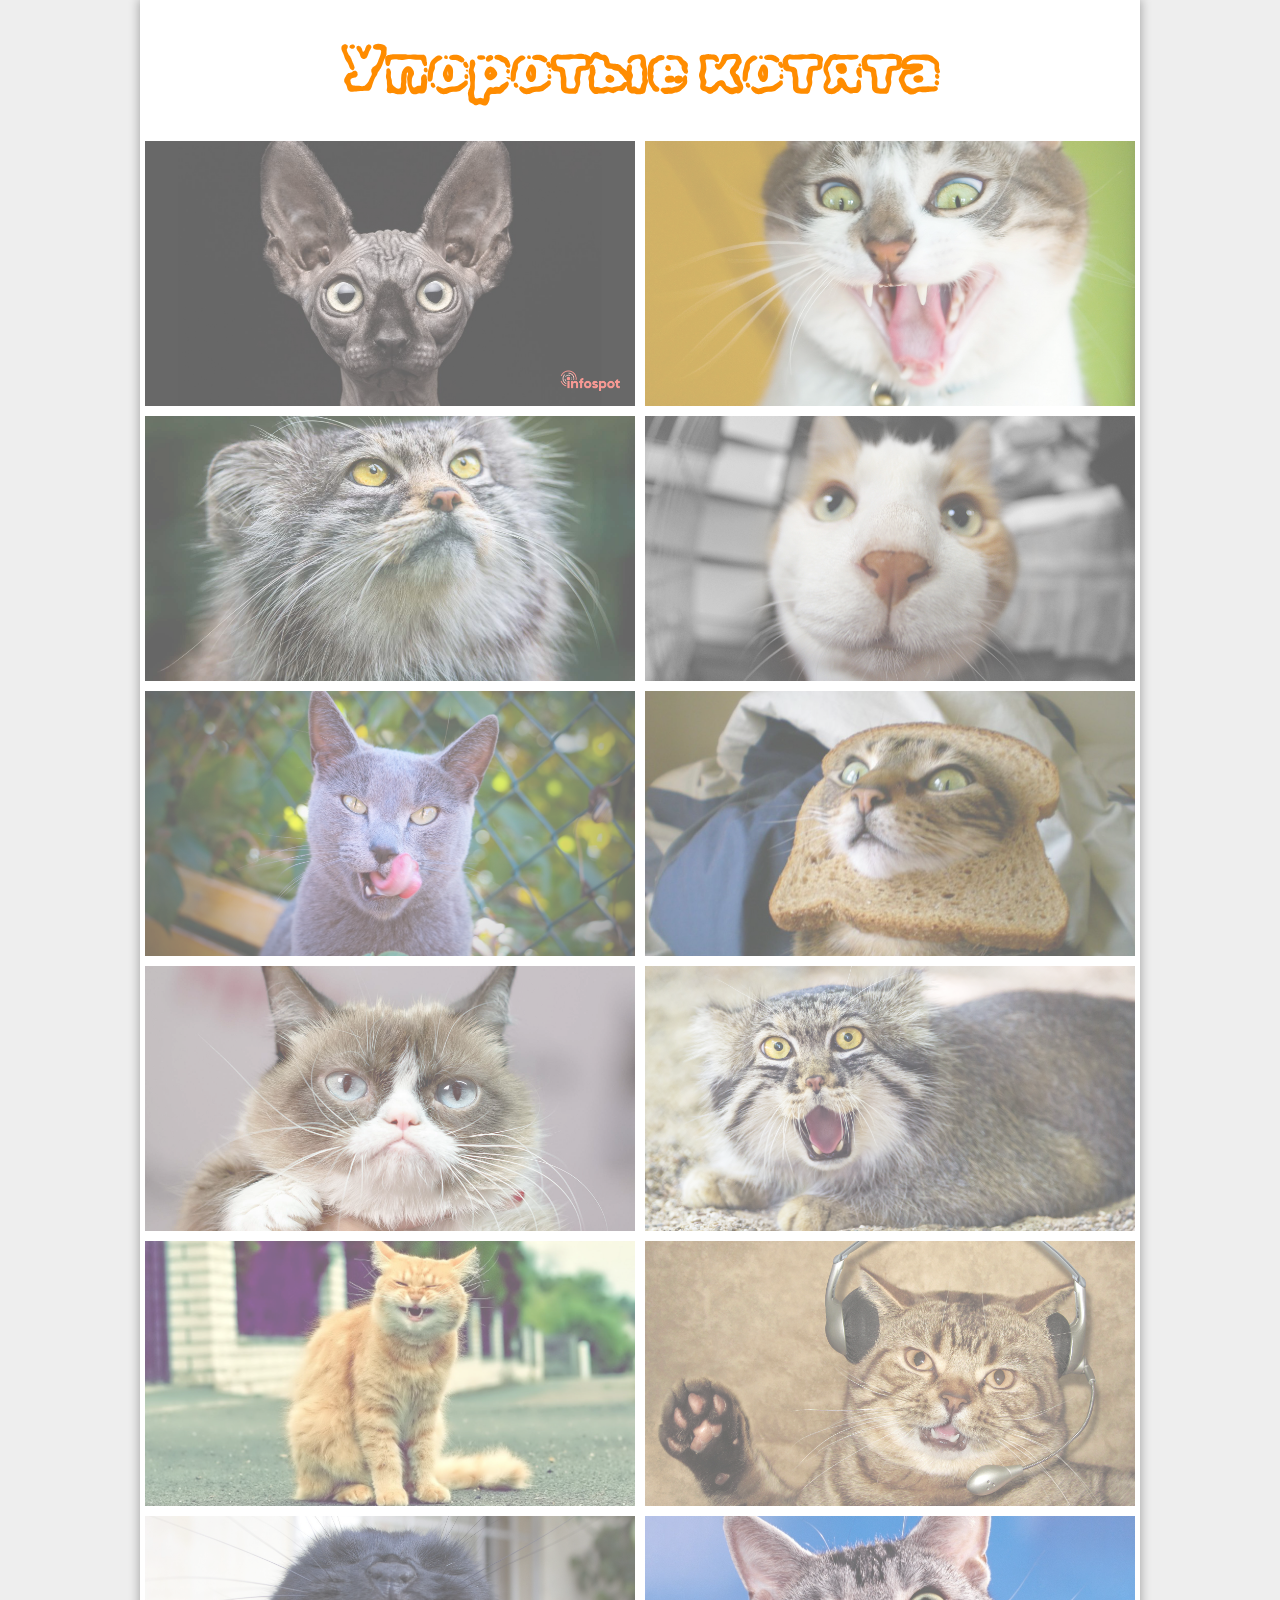
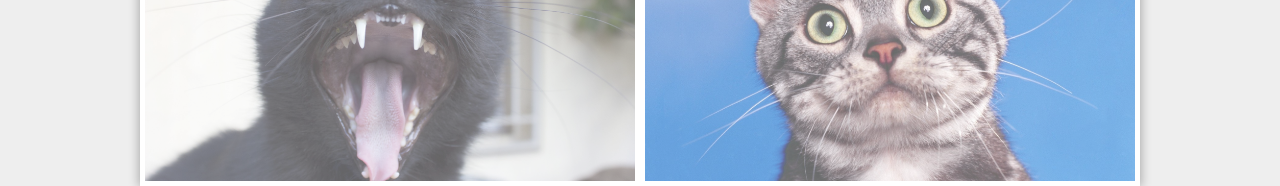
<file: index.html>
<!DOCTYPE html>
<html lang="ru">
<head>
	<meta charset="UTF-8">
	<meta name="viewport" content="width=device-width, initial-scale=1.0">
	<title>Галерея</title>
	<link rel="stylesheet" href="css/main.css">
</head>
<body>
	<main class="main">
		<h1 class="heading">Упоротые котята</h1>
		<a href="img/1.jpg" class="img_link" target="_blank"><div class="item" style="background-image: url(img/1.jpg);"></div></a>
		<a href="img/2.jpg" class="img_link" target="_blank"><div class="item" style="background-image: url(img/2.jpg);"></div></a>
		<a href="img/3.jpg" class="img_link" target="_blank"><div class="item" style="background-image: url(img/3.jpg);"></div></a>
		<a href="img/4.jpg" class="img_link" target="_blank"><div class="item" style="background-image: url(img/4.jpg);"></div></a>
		<a href="img/5.jpg" class="img_link" target="_blank"><div class="item" style="background-image: url(img/5.jpg);"></div></a>
		<a href="img/6.jpg" class="img_link" target="_blank"><div class="item" style="background-image: url(img/6.jpg);"></div></a>
		<a href="img/7.jpg" class="img_link" target="_blank"><div class="item" style="background-image: url(img/7.jpg);"></div></a>
		<a href="img/8.jpg" class="img_link" target="_blank"><div class="item" style="background-image: url(img/8.jpg);"></div></a>
		<a href="img/9.jpg" class="img_link" target="_blank"><div class="item" style="background-image: url(img/9.jpg);"></div></a>
		<a href="img/10.jpg" class="img_link" target="_blank"><div class="item" style="background-image: url(img/10.jpg);"></div></a>
		<a href="img/11.jpg" class="img_link" target="_blank"><div class="item" style="background-image: url(img/11.jpg);"></div></a>
		<a href="img/12.jpg" class="img_link" target="_blank"><div class="item" style="background-image: url(img/12.jpg);"></div></a>
	</main>
</body>
</html>
</file>
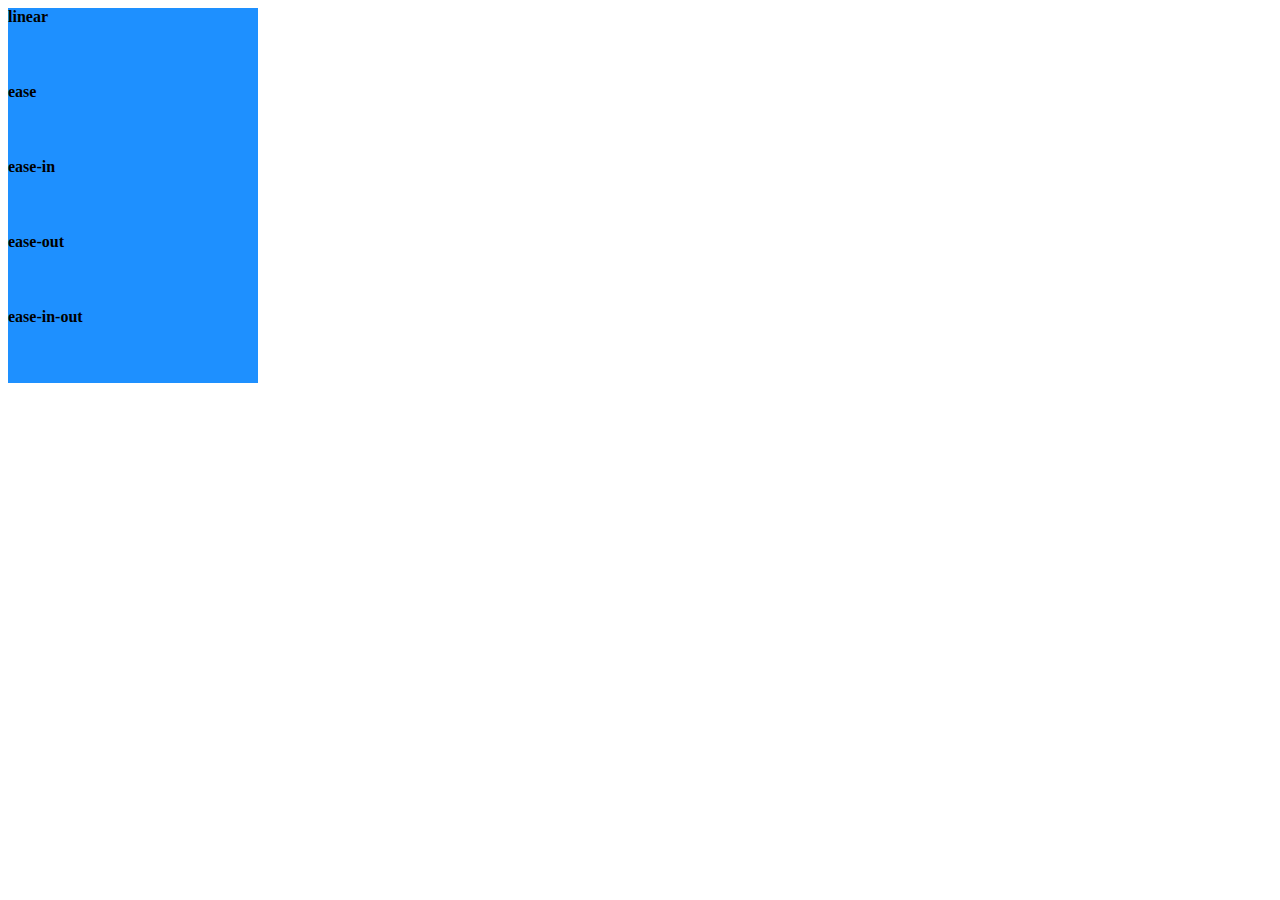
<file: anim2.html>
<!DOCTYPE html>
<html lang="en">
<head>
	<meta charset="UTF-8">
	<meta name="viewport" content="width=device-width, initial-scale=1.0">
	<title>Document</title>
	<style>
		div{
			width: 250px;
			height: 75px;
			font-weight: bold;
			position: relative;
			animation: anim2 6s infinite;
			background-color: dodgerblue;
		}
		#div1{animation-timing-function: linear;}
		#div2{animation-timing-function: ease;}
		#div3{animation-timing-function: ease-in;}
		#div4{animation-timing-function: ease-out;}
		#div5{animation-timing-function: ease-in-out;}
		@keyframes anim2 {
			from{left: 0px;}
			to{left: 600px;}
			
		}
	</style>
</head>
<body>
	<div id="div1">linear</div>
	<div id="div2">ease</div>
	<div id="div3">ease-in</div>
	<div id="div4">ease-out</div>
	<div id="div5">ease-in-out</div>
</body>
</html>
</file>
<file: css/main.css>
@import url('https://fonts.googleapis.com/css2?family=Rubik+Burned&display=swap');
@media all and ( max-width: 768px ){
	.item{
		max-height: initial;
		max-width: initial;
		width: 95w;
		height: calc(95vw / 16 * 9);
	}
	.img_link{
		margin: 5px 0;
	}
}
@media all and ( min-width: 1200px ){
	.img_link:hover{
		opacity: 1;
		transform: scale(1.2) rotate(5deg);
		z-index: 10;
		box-shadow: 0 0 200px 30px rgba(255,149,0,0.6);
	}
}

*{
	padding: 0;
	margin: 0;
	box-sizing: border-box;
}
body{
	background-color: #eee;
}
.main{
	background-color: #fff;
	display: flex;
	flex-wrap: wrap;
	width: 95%;
	max-width: 1000px;
	margin: auto;
	box-shadow: 0 0 10px 1px rgba(0,0,0,0.3);
}
.item{
	max-width: 490px;
	max-height: 265px;
	height: calc(95vw / 2 / 16 * 9);
	width: calc(90vw - 10px);
	background-color: dodgerblue;
	background-position: center;
	background-size: cover;
}
.heading{
	text-align: center;
	width: 100%;
	font-size: 64px;
	padding: 30px 0;
	font-family: 'Rubik Burned', cursive;
	color: darkorange;
}
.img_link{
	display: block;
	opacity: 0.6;
	transition: 0.7s ease-out, transform 0.5s ease-in, box-shadow  0.6s ease-in-out;
	margin: 5px;
}
</file>
